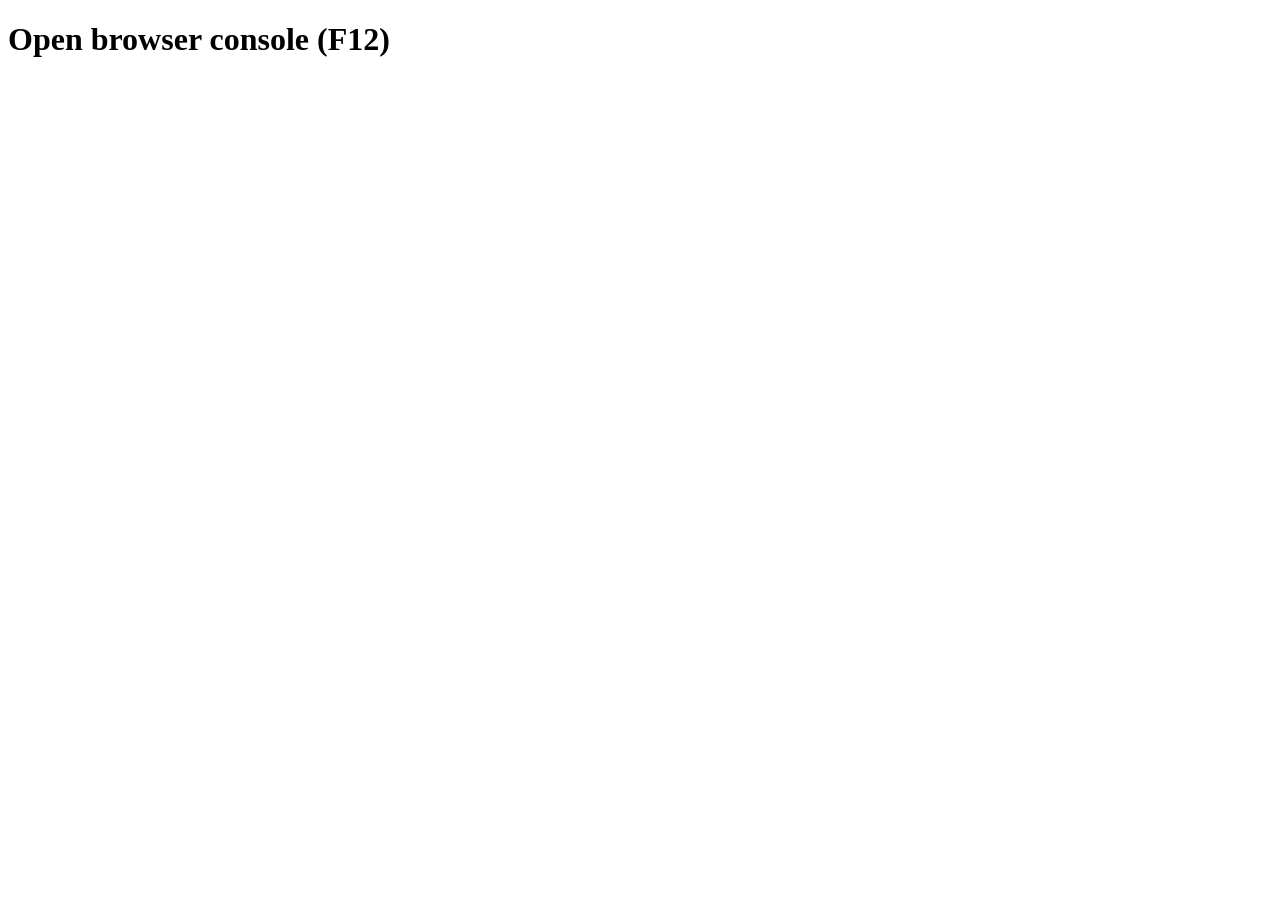
<file: frontend/test-api.html>
<!DOCTYPE html>
<html>
<head>
  <title>API Test</title>
  <script src="js/config.js"></script>
</head>
<body>
  <h1>Open browser console (F12)</h1>
  <script>
    // Test in console
    console.log('API Config loaded');
    console.log('API Base URL:', API_BASE_URL);
    console.log('Auth methods available:', Object.keys(AuthManager));
    console.log('API methods available:', Object.keys(API));
  </script>
</body>
</html>
</file>
